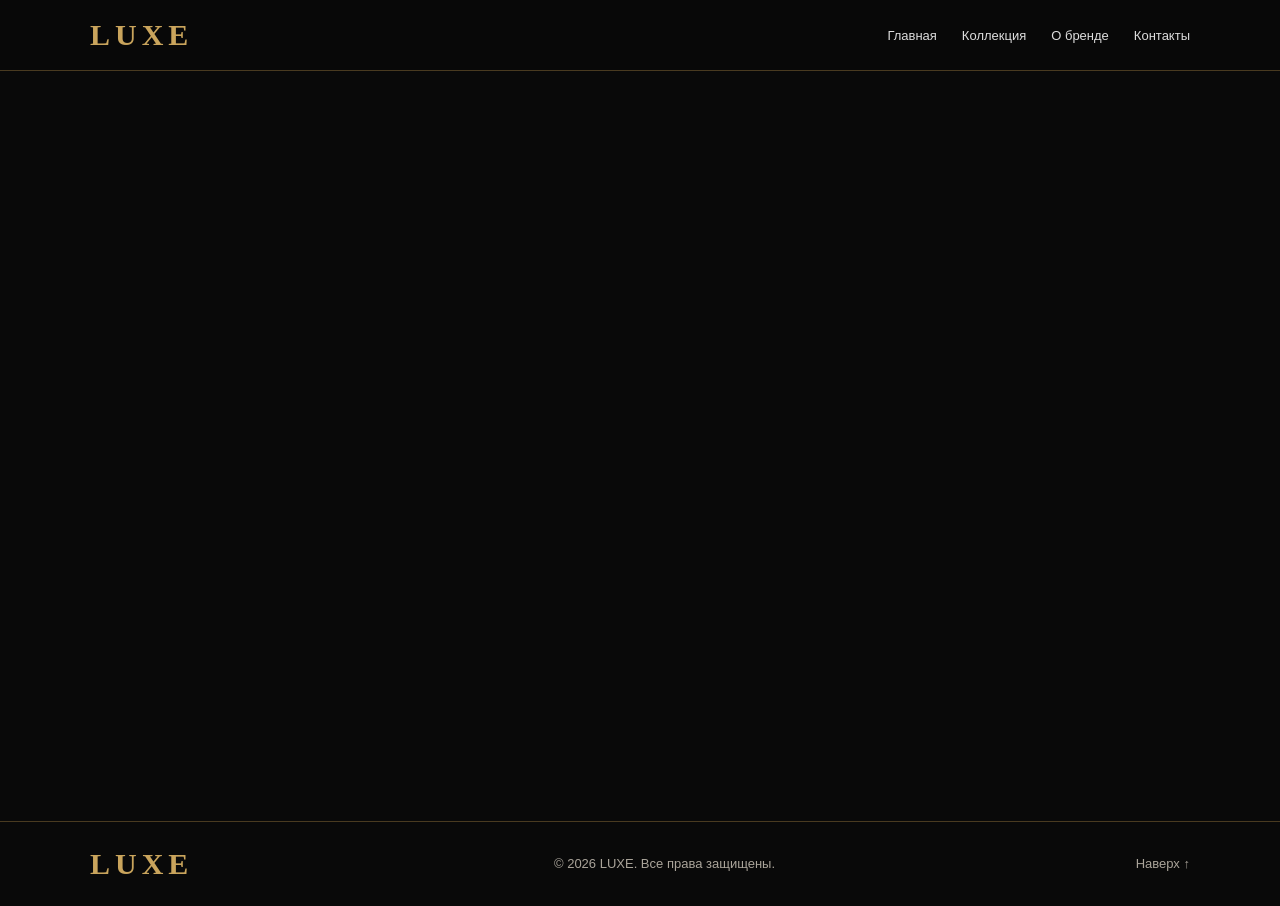
<file: about.html>
<!DOCTYPE html>
<html lang="ru">
<head>
  <meta charset="UTF-8">
  <meta name="viewport" content="width=device-width, initial-scale=1.0">
  <title>LUXE — о бренде</title>
  <link rel="stylesheet" href="style.css">
</head>
<body id="top" class="">

<header>
  <nav class="container">
    <a class="logo" href="index.html">LUXE</a>
    <ul>
      <li><a href="index.html">Главная</a></li>
      <li><a href="collection.html">Коллекция</a></li>
      <li><a href="about.html">О бренде</a></li>
      <li><a href="contacts.html">Контакты</a></li>
    </ul>
  </nav>
</header>

<main>
<section class="vibe reveal">
<p class="eyebrow">Философия LUXE</p>
<blockquote>«Настоящий стиль не зависит от времени»</blockquote>
</section><section class="content container reveal">
<div class="section-heading">
<p class="eyebrow">Почему LUXE</p>
<h2>Наши <span>принципы</span></h2>
</div>
<div class="steps">
<article class="step">
<b>01</b>
<h3>Дизайн</h3>
<p>Современный внешний вид и внимание к деталям.</p>
</article>
<article class="step">
<b>02</b>
<h3>Качество</h3>
<p>Надёжные материалы и точный механизм.</p>
</article>
<article class="step">
<b>03</b>
<h3>Стиль</h3>
<p>Часы, которые дополняют твой образ.</p>
</article>
</div>
</section>
</main>

<footer><div class="container footer-inner">
  <a class="logo" href="index.html">LUXE</a>
  <span>© 2026 LUXE. Все права защищены.</span>
  <a href="#top">Наверх ↑</a>
</div></footer>

<script src="script.js" defer></script>
</body>
</html>
</file>
<file: style.css>
:root{--black:#090909;--gold:#c9a45c;--light:#f3e6c8;--white:#f5f2ec;--gray:#aaa49a}
*{box-sizing:border-box;margin:0;padding:0}
html{scroll-behavior:smooth}
body{background:var(--black);color:var(--white);font-family:Arial,sans-serif;line-height:1.6}
a{color:inherit;text-decoration:none}
.container{width:min(1100px,calc(100% - 40px));margin:auto}

header{position:sticky;top:0;z-index:10;background:#090909ef;border-bottom:1px solid #493a20}
nav{min-height:70px;display:flex;align-items:center;justify-content:space-between;gap:20px}
.logo{font:bold 30px Georgia;color:var(--gold);letter-spacing:5px}
nav ul{display:flex;gap:25px;list-style:none}
nav a{font-size:13px;color:#ddd}
nav a:hover{color:var(--gold)}

.hero{
min-height:560px;
display:grid;
grid-template-columns:1fr 1fr;
align-items:center;
background:linear-gradient(90deg,#090909 20%,#09090999),
url('https://images.unsplash.com/photo-1523170335258-f5ed11844a49?auto=format&fit=crop&w=1500&q=80') center/cover;
padding-top:70px;
padding-bottom:70px
}
.eyebrow{color:var(--gold);font-size:12px;text-transform:uppercase;letter-spacing:3px}
h1,h2,h3{font-family:Georgia,serif;font-weight:normal}
h1{font-size:clamp(48px,7vw,82px);line-height:1.05;margin:20px 0}
h1 span,h2 span{color:var(--gold)}
.hero p:not(.eyebrow){max-width:430px;color:#ccc;margin-bottom:25px}

.btn{
display:inline-block;
background:var(--gold);
color:#111;
padding:13px 22px;
font-size:12px;
text-transform:uppercase;
letter-spacing:1px;
border:1px solid var(--gold);
cursor:pointer
}
.btn:hover{background:transparent;color:var(--gold)}

.vibe{
text-align:center;
padding:65px 20px;
background:#15120d;
border-block:1px solid #493a20
}
.vibe blockquote{
font:clamp(25px,4vw,42px)/1.3 Georgia,serif;
margin:15px auto;
max-width:800px
}

section.content{padding-top:75px;padding-bottom:75px}
.section-heading{text-align:center;margin-bottom:35px}
h2{font-size:clamp(32px,5vw,48px)}
.section-heading p{color:var(--gray);margin-top:8px}

.cards{display:grid;grid-template-columns:repeat(3,1fr);gap:20px}
.card{
background:#151515;
border:1px solid #3b301e;
transition:.3s;
overflow:hidden
}
.card:hover{
transform:translateY(-8px);
border-color:var(--gold);
background:#211b11
}
.card img{width:100%;height:240px;object-fit:cover}
.card-info{padding:20px}
.card h3{font-size:25px;margin:8px 0}
.card p{font-size:14px;color:var(--gray)}
.price{display:block;color:var(--light);margin-top:15px}

.steps{display:grid;grid-template-columns:repeat(3,1fr);gap:20px}
.step{padding:25px;border:1px solid #493a20;background:#121212}
.step b{color:var(--gold);font:italic 30px Georgia}
.step h3{font-size:22px;margin:12px 0 5px}
.step p{color:var(--gray);font-size:14px}

.gallery{overflow:hidden;border:1px solid #493a20}
.slides{display:flex;transition:transform .4s}
.slide{
min-width:100%;
display:grid;
grid-template-columns:1fr 1fr;
align-items:center
}
.slide img{width:100%;height:320px;object-fit:cover}
.slide div{padding:30px}
.slide h3{font-size:30px;margin:10px 0}
.slide p{color:var(--gray)}
.controls{
display:flex;
justify-content:space-between;
align-items:center;
padding:12px 18px;
border-top:1px solid #493a20
}
.controls button{
background:none;
color:var(--gold);
border:1px solid #493a20;
padding:8px 14px;
cursor:pointer
}

.contact{background:#15120d}
.contact-inner{
display:grid;
grid-template-columns:1fr 1fr;
gap:40px;
align-items:center
}
.contact-inner p{color:var(--gray);margin-top:12px}
form{background:#0d0d0d;padding:25px;border:1px solid #493a20}
label{display:block;color:var(--gold);font-size:12px;margin:10px 0 5px}
input{
width:100%;
padding:12px;
background:#171717;
border:1px solid #493a20;
color:white;
margin-bottom:12px
}
form button{width:100%;margin-top:8px}
#message{color:var(--gold);font-size:13px;margin-top:10px}

footer{padding:25px 0;border-top:1px solid #493a20;color:var(--gray);font-size:13px}
.footer-inner{
display:flex;
justify-content:space-between;
gap:15px;
align-items:center
}

/* АНИМАЦИИ */

@keyframes fadeUp{
from{opacity:0;transform:translateY(28px)}
to{opacity:1;transform:translateY(0)}
}

@keyframes softGlow{
0%,100%{text-shadow:0 0 8px #c9a45c22}
50%{text-shadow:0 0 24px #c9a45c99}
}

@keyframes slowFloat{
0%,100%{transform:translateY(0)}
50%{transform:translateY(-10px)}
}

@keyframes shine{
0%{background-position:200% center}
100%{background-position:-200% center}
}

@keyframes lineIn{
from{width:0}
to{width:100%}
}

.hero>div{animation:fadeUp 1s ease both}
.hero .eyebrow{animation:fadeUp .7s ease both}
.hero h1{animation:fadeUp 1s .12s ease both}
.hero h1 span{animation:softGlow 3s 1.2s ease-in-out infinite}
.hero .btn{animation:fadeUp 1s .3s ease both}

.logo{transition:letter-spacing .3s ease,text-shadow .3s ease}
.logo:hover{letter-spacing:8px;text-shadow:0 0 18px #c9a45c88}

.vibe blockquote{animation:softGlow 4s ease-in-out infinite}
.vibe{position:relative;overflow:hidden}
.vibe:after{
content:"";
position:absolute;
top:0;
left:-35%;
width:25%;
height:100%;
background:linear-gradient(90deg,transparent,#c9a45c12,transparent);
transform:skewX(-20deg);
animation:shine 7s linear infinite
}

.card{opacity:0;animation:fadeUp .8s ease forwards}
.card:nth-child(2){animation-delay:.15s}
.card:nth-child(3){animation-delay:.3s}
.card img{transition:transform .7s ease,filter .7s ease}
.card:hover img{transform:scale(1.08);filter:saturate(1.15) brightness(1.08)}
.card h3{transition:color .3s ease}
.card:hover h3{color:var(--gold)}

.step{
transition:transform .35s ease,border-color .35s ease,background .35s ease
}
.step:hover{transform:translateY(-7px);border-color:var(--gold);background:#1b1710}
.step b{display:inline-block;transition:transform .35s ease}
.step:hover b{transform:scale(1.2) rotate(-6deg)}
.step:before{
content:"";
display:block;
width:0;
height:1px;
background:var(--gold);
transition:width .4s ease
}
.step:hover:before{width:55px}

.btn{
position:relative;
overflow:hidden;
transition:background .3s,color .3s,transform .3s,box-shadow .3s
}
.btn:hover{
transform:translateY(-4px);
box-shadow:0 8px 25px #c9a45c33
}
.btn:active{transform:translateY(-1px) scale(.98)}

.controls button{transition:transform .25s,background .25s,color .25s}
.controls button:hover{
transform:translateY(-3px) scale(1.08);
background:var(--gold);
color:#111
}

input{transition:border-color .3s,box-shadow .3s}
input:focus{
border-color:var(--gold);
box-shadow:0 3px 0 -2px var(--gold)
}

.slide img{transition:transform .8s ease}
.gallery:hover .slide img{transform:scale(1.025)}

/* ПОЯВЛЕНИЕ БЛОКОВ ПРИ ПРОКРУТКЕ */

.reveal{
opacity:0;
transform:translateY(35px);
transition:opacity .8s ease,transform .8s ease
}
.reveal.visible{opacity:1;transform:translateY(0)}

@media(prefers-reduced-motion:reduce){
*,*:before,*:after{
animation-duration:.01ms!important;
animation-iteration-count:1!important;
scroll-behavior:auto!important;
transition-duration:.01ms!important
}
.reveal{opacity:1;transform:none}
}

/* ПЛАНШЕТ */

@media(max-width:850px){
.hero{grid-template-columns:1fr;min-height:500px}
.cards{grid-template-columns:repeat(2,1fr)}
.card:last-child{grid-column:1/-1}
.steps{grid-template-columns:1fr}
}

/* ТЕЛЕФОН */

@media(max-width:600px){
nav{flex-direction:column;padding:12px 0}
nav ul{gap:15px;flex-wrap:wrap;justify-content:center}
nav a{font-size:11px}
.hero{min-height:480px}
.cards{grid-template-columns:1fr}
.card:last-child{grid-column:auto}
.slide{grid-template-columns:1fr}
.slide img{height:230px}
.contact-inner{grid-template-columns:1fr}
.footer-inner{flex-direction:column;text-align:center}
}

/* МАЛЕНЬКИЙ ТЕЛЕФОН */

@media(max-width:380px){
.container{width:calc(100% - 28px)}
h1{font-size:45px}
.vibe{padding:45px 15px}
.card img{height:210px}
}


/* Общие стили многостраничной версии */
body { min-height: 100vh; }
main { min-height: calc(100vh - 150px); }
nav ul { flex-wrap: wrap; }
nav a[aria-current="page"] { color: var(--gold); }
@media(max-width:600px) {
  nav ul { padding-bottom: 4px; }
}
</file>
